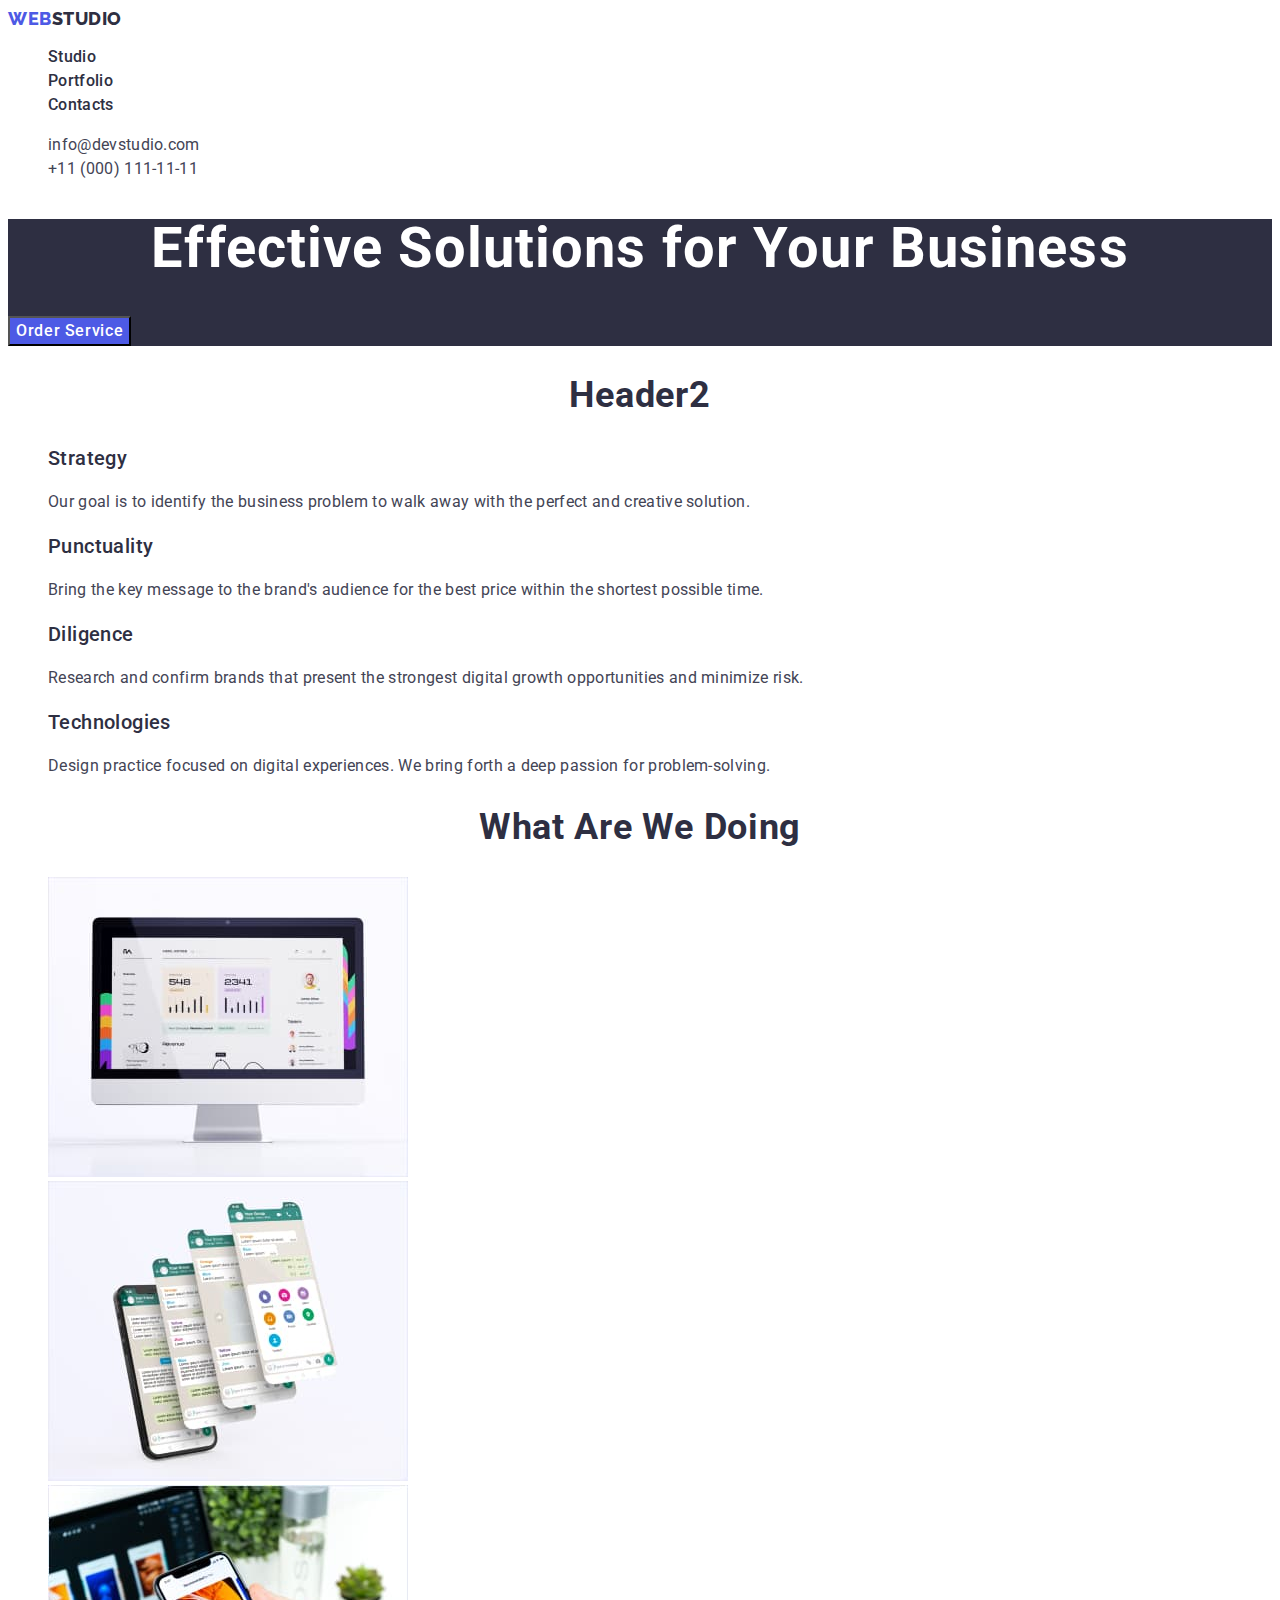
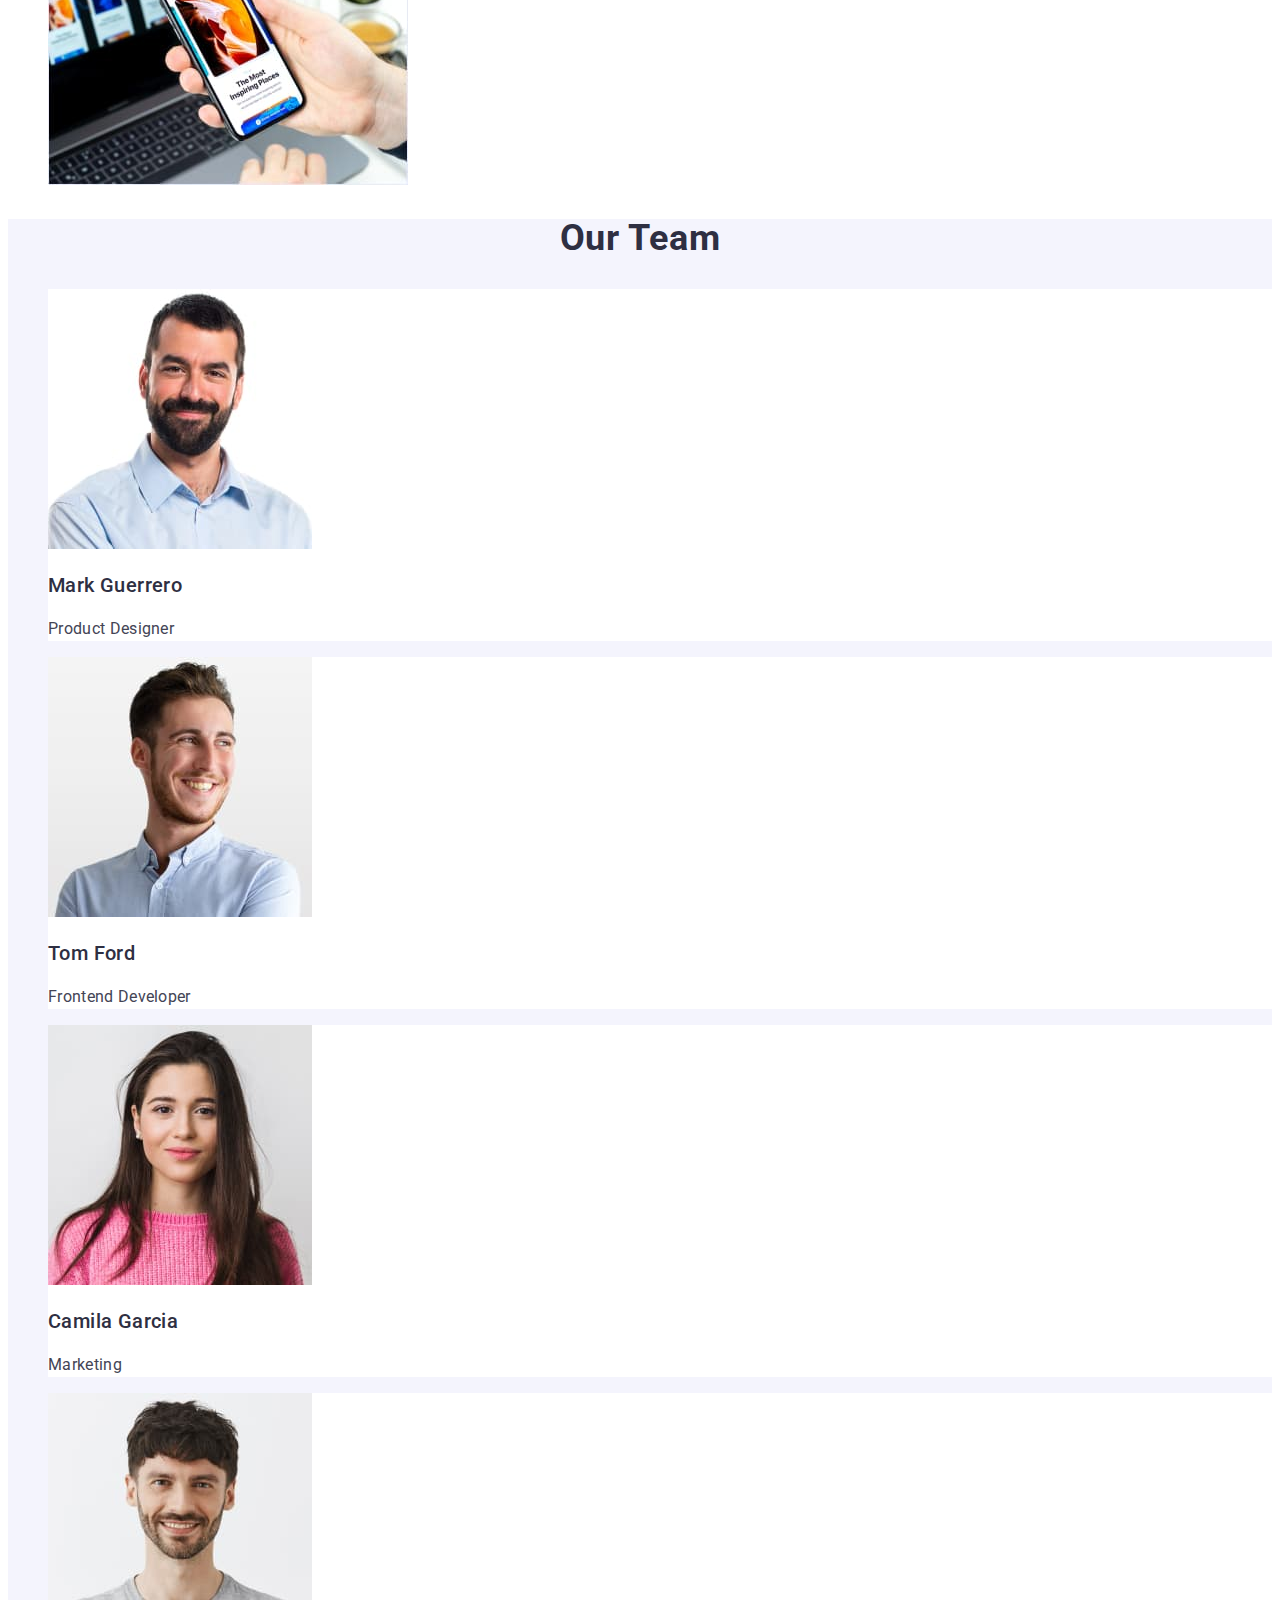
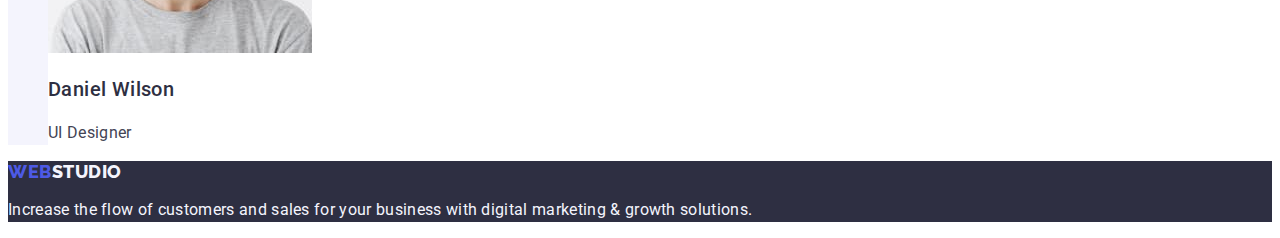
<file: index.html>
<!DOCTYPE html>
<html lang="en">
  <head>
    <meta charset="UTF-8" />
    <meta name="viewport" content="width=device-width, initial-scale=1.0" />
    <title>Document</title>
    <link rel="stylesheet" href="css/styles.css" />
    <link rel="preconnect" href="https://fonts.googleapis.com" />
    <link rel="preconnect" href="https://fonts.gstatic.com" crossorigin />
    <link
      href="https://fonts.googleapis.com/css2?family=Raleway:wght@800&family=Roboto:wght@400;500;700;900&display=swap"
      rel="stylesheet" />
  </head>
  <body>
    <header>
      <nav>
        <a href="./index.html" class="logo link"
          >Web<span class="studio">Studio</span></a
        >
        <ul class="list">
          <li><a href="./index.html" class="nav link">Studio</a></li>
          <li><a href="./portfolio.html" class="nav link">Portfolio</a></li>
          <li><a href="" class="nav link">Contacts</a></li>
        </ul>
      </nav>
      <address class="address">
        <ul class="list">
          <li>
            <a href="mailto:info@devstudio.com" class="contact link"
              >info@devstudio.com</a
            >
          </li>
          <li>
            <a href="tel:+110001111111" class="contact link"
              >+11 (000) 111-11-11</a
            >
          </li>
        </ul>
      </address>
    </header>
    <main>
      <section class="main">
        <h1 class="main-header">Effective Solutions for Your Business</h1>
        <button type="button" class="action-btn">Order Service</button>
      </section>
      <section>
        <h2 class="header-two">header2</h2>
        <ul class="list">
          <li>
            <h3 class="header-three">Strategy</h3>
            <p class="desc">
              Our goal is to identify the business problem to walk away with the
              perfect and creative solution.
            </p>
          </li>
          <li>
            <h3 class="header-three">Punctuality</h3>
            <p class="desc">
              Bring the key message to the brand's audience for the best price
              within the shortest possible time.
            </p>
          </li>
          <li>
            <h3 class="header-three">Diligence</h3>
            <p class="desc">
              Research and confirm brands that present the strongest digital
              growth opportunities and minimize risk.
            </p>
          </li>
          <li>
            <h3 class="header-three">Technologies</h3>
            <p class="desc">
              Design practice focused on digital experiences. We bring forth a
              deep passion for problem-solving.
            </p>
          </li>
        </ul>
      </section>
      <section>
        <h2 class="header-two">What are we doing</h2>
        <ul class="list">
          <li>
            <img
              src="./images/img1.jpg"
              alt="old imac computer displaying statistics"
              width="360"
              height="300" />
          </li>
          <li>
            <img
              src="./images/img2.jpg"
              alt="layers of phone with communicator"
              width="360"
              height="300" />
          </li>
          <li>
            <img
              src="./images/img3.jpg"
              alt="easy connection between phone and computer"
              width="360"
              height="300" />
          </li>
        </ul>
      </section>
      <section class="our-team">
        <h2 class="header-two">Our Team</h2>
        <ul class="list">
          <li class="people-list">
            <img
              src="./images/img4.jpg"
              alt="professionl looking adult with beard wearing blue shirt"
              width="264"
              height="260" />
            <h3 class="header-three">Mark Guerrero</h3>
            <p class="desc">Product Designer</p>
          </li>
          <li class="people-list">
            <img
              src="./images/img7.jpg"
              alt="young adult wearing blue shirt and smiling"
              width="264"
              height="260" />
            <h3 class="header-three">Tom Ford</h3>
            <p class="desc">Frontend Developer</p>
          </li>
          <li class="people-list">
            <img
              src="./images/img6.jpg"
              alt="young attractive women with long dark hair wearing pink sweater"
              width="264"
              height="260" />
            <h3 class="header-three">Camila Garcia</h3>
            <p class="desc">Marketing</p>
          </li>
          <li class="people-list">
            <img
              src="./images/img5.jpg"
              alt="young smiling adult waering plain t-shirt"
              width="264"
              height="260" />
            <h3 class="header-three">Daniel Wilson</h3>
            <p class="desc">UI Designer</p>
          </li>
        </ul>
      </section>
    </main>
    <footer class="footer">
      <a href="./index.html" class="logo link"
        >Web<span class="studio-footer">Studio</span></a
      >
      <p class="motto">
        Increase the flow of customers and sales for your business with digital
        marketing & growth solutions.
      </p>
    </footer>
  </body>
</html>
</file>
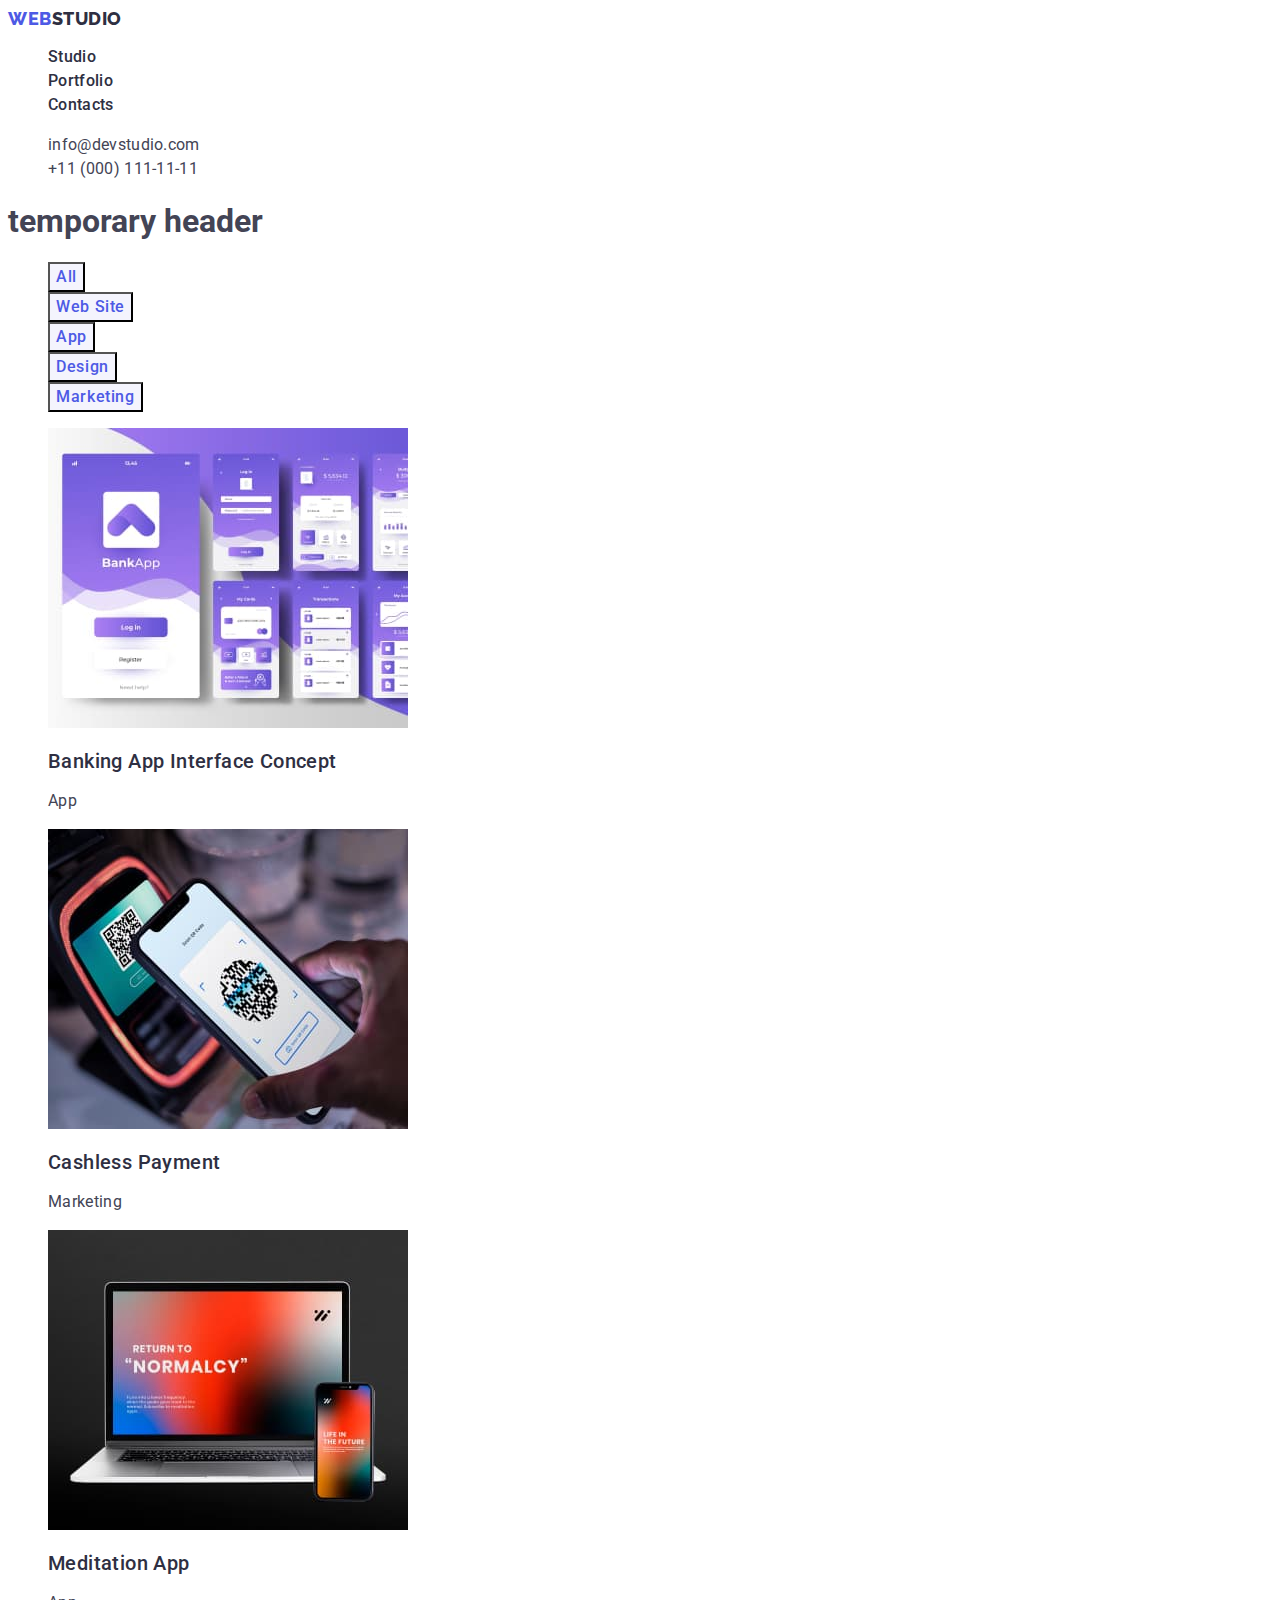
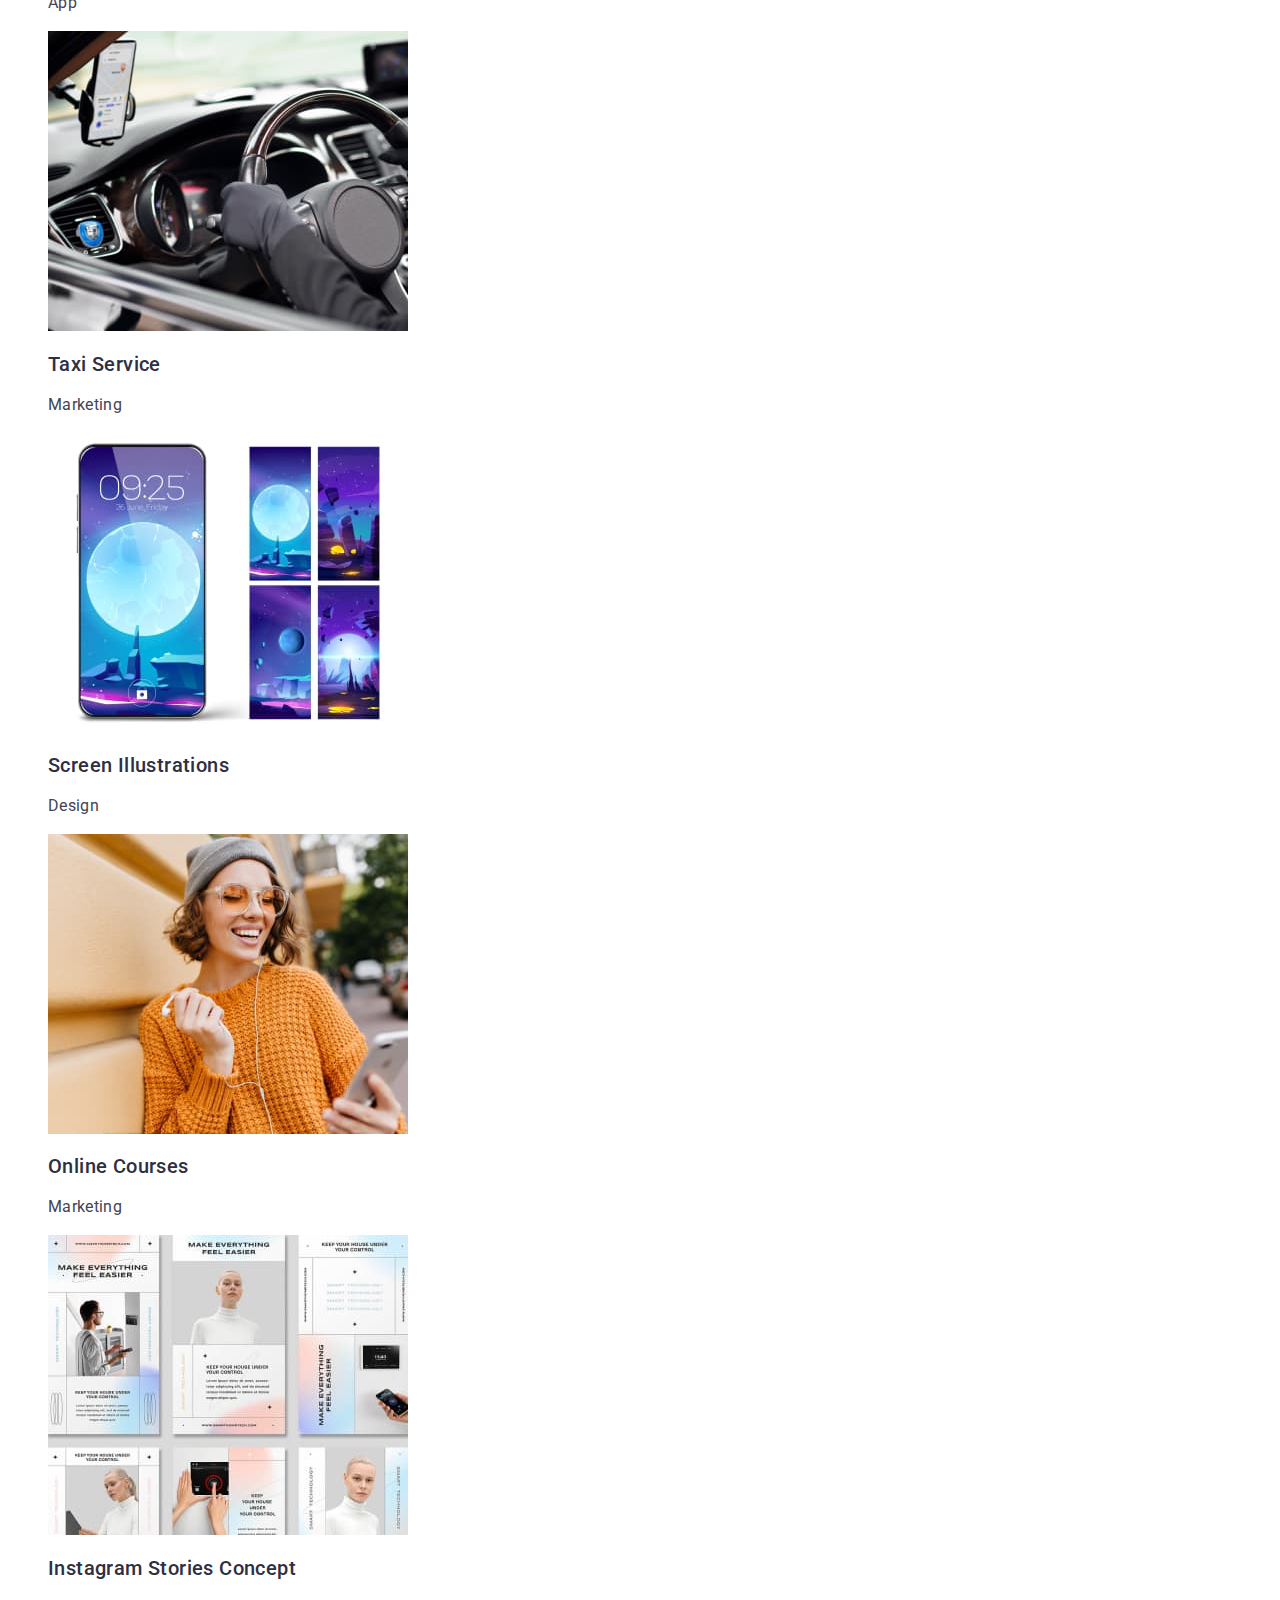
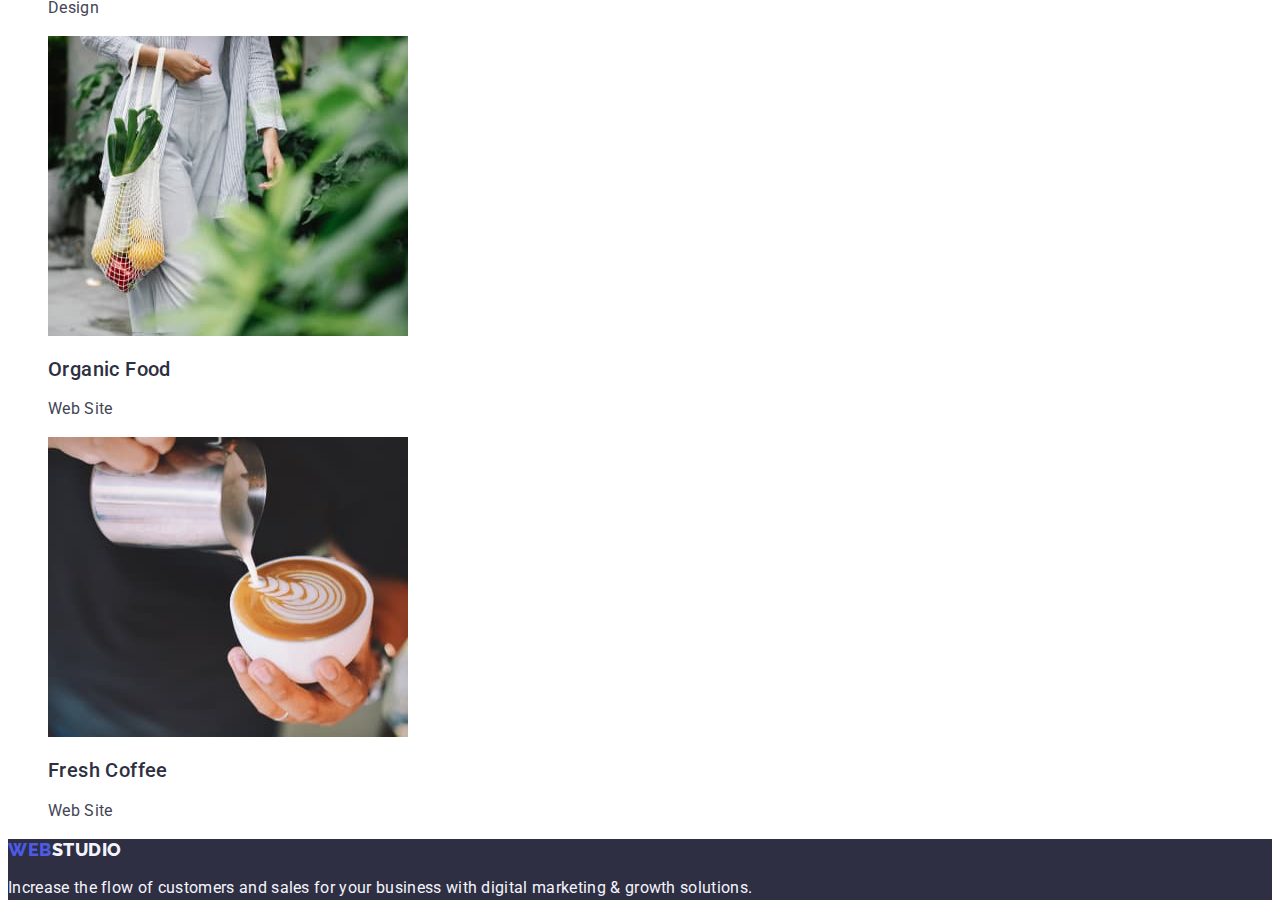
<file: portfolio.html>
<!DOCTYPE html>
<html lang="en">
  <head>
    <meta charset="UTF-8" />
    <meta name="viewport" content="width=device-width, initial-scale=1.0" />
    <title>Document</title>
    <link rel="stylesheet" href="css/styles.css" />
    <link rel="preconnect" href="https://fonts.googleapis.com" />
    <link rel="preconnect" href="https://fonts.gstatic.com" crossorigin />
    <link
      href="https://fonts.googleapis.com/css2?family=Raleway:wght@800&family=Roboto:wght@400;500;700;900&display=swap"
      rel="stylesheet" />
  </head>
  <body>
    <header>
      <nav>
        <a href="./index.html" class="logo link"
          >Web<span class="studio">Studio</span></a
        >
        <ul class="list">
          <li><a href="./index.html" class="nav link">Studio</a></li>
          <li><a href="./portfolio.html" class="nav link">Portfolio</a></li>
          <li><a href="" class="nav link">Contacts</a></li>
        </ul>
      </nav>
      <address class="address">
        <ul class="list">
          <li>
            <a href="mailto:info@devstudio.com" class="contact link"
              >info@devstudio.com</a
            >
          </li>
          <li>
            <a href="tel:+110001111111" class="contact link"
              >+11 (000) 111-11-11</a
            >
          </li>
        </ul>
      </address>
    </header>
    <main>
      <section>
        <h1>temporary header</h1>
        <ul class="list">
          <li>
            <button type="button" class="btn">All</button>
          </li>
          <li>
            <button type="button" class="btn">Web Site</button>
          </li>
          <li>
            <button type="button" class="btn">App</button>
          </li>
          <li>
            <button type="button" class="btn">Design</button>
          </li>
          <li>
            <button type="button" class="btn">Marketing</button>
          </li>
        </ul>
        <ul class="list">
          <li>
            <a class="link">
              <img
                src="./images/img15.jpg"
                alt="banking app interface concept"
                width="360"
                height="300" />
              <h2 class="header-three">Banking App Interface Concept</h2>
              <p class="desc">App</p>
            </a>
          </li>
          <li>
            <a class="link">
              <img
                src="./images/img14.jpg"
                alt="cashless payment via qr code"
                width="360"
                height="300" />
              <h2 class="header-three">Cashless Payment</h2>
              <p class="desc">Marketing</p></a
            >
          </li>
          <li>
            <a class="link">
              <img
                src="./images/img8.jpg"
                alt="laptop and phone compatible mediation app"
                width="360"
                height="300" />
              <h2 class="header-three">Meditation App</h2>
              <p class="desc">App</p></a
            >
          </li>
          <li>
            <a class="link">
              <img
                src="./images/img13.jpg"
                alt="person driving taxi"
                width="360"
                height="300" />
              <h2 class="header-three">Taxi Service</h2>
              <p class="desc">Marketing</p></a
            >
          </li>
          <li>
            <a class="link">
              <img
                src="./images/img9.jpg"
                alt="screen illustration of planets"
                width="360"
                height="300" />
              <h2 class="header-three">Screen Illustrations</h2>
              <p class="desc">Design</p></a
            >
          </li>
          <li>
            <a class="link">
              <img
                src="./images/img16.jpg"
                alt="woman in orange sweater looking at her phone and smiling"
                width="360"
                height="300" />
              <h2 class="header-three">Online Courses</h2>
              <p class="desc">Marketing</p></a
            >
          </li>
          <li>
            <a class="link">
              <img
                src="./images/img10.jpg"
                alt="concept of instagram stories"
                width="360"
                height="300" />
              <h2 class="header-three">Instagram Stories Concept</h2>
              <p class="desc">Design</p></a
            >
          </li>
          <li>
            <a class="link">
              <img
                src="./images/img11.jpg"
                alt="woman holding a reusable bag of fruits and vegetables"
                width="360"
                height="300" />
              <h2 class="header-three">Organic Food</h2>
              <p class="desc">Web Site</p></a
            >
          </li>
          <li>
            <a class="link">
              <img
                src="./images/img12.jpg"
                alt="preparation of coffee with art on it"
                width="360"
                height="300" />
              <h2 class="header-three">Fresh Coffee</h2>
              <p class="desc">Web Site</p></a
            >
          </li>
        </ul>
      </section>
    </main>
    <footer class="footer">
      <a href="./index.html" class="logo link"
        >Web<span class="studio-footer">Studio</span></a
      >
      <p class="motto">
        Increase the flow of customers and sales for your business with digital
        marketing & growth solutions.
      </p>
    </footer>
  </body>
</html>
</file>
<file: css/styles.css>
*:root {
  --text: #434455;
  --white: #ffffff;
  --header: #4d5ae5;
  --navyblue: #2e2f42;
  --cloud: #f4f4fd;
}

body {
  font-family: "Roboto", sans-serif;
  color: var(--text);
  background-color: var(--white);
}
/* header section */
.logo {
  text-transform: uppercase;
  font-family: "Raleway", sans-serif;
  font-size: 18px;
  font-weight: 800;
  letter-spacing: 0.03em;
  line-height: 1.17;
  color: var(--header);
}

.link {
  text-decoration: none;
}

.studio {
  color: var(--navyblue);
}

.list {
  list-style: none;
}

.nav {
  font-weight: 500;
  font-size: 16px;
  line-height: 1.5;
  letter-spacing: 0.02em;
  color: var(--navyblue);
}

.nav:hover,
.nav:focus,
.contact:hover,
.contact:focus,
.action-btn:focus,
.action-btn:hover {
  color: #404bbf;
}

.action-btn:focus,
.action-btn:hover {
  background-color: #404bbf;
}

.address {
  font-style: normal;
}

.contact {
  font-size: 16px;
  line-height: 1.5;
  letter-spacing: 0.02em;
  color: var(--text);
}
/* First Section */

.main {
  background-color: var(--navyblue);
}

.main-header {
  font-size: 56px;
  line-height: 1.07;
  text-align: center;
  letter-spacing: 0.02em;
  color: #ffffff;
}

.action-btn {
  background-color: #4d5ae5;
  font-family: "Roboto", sans-serif;
  font-weight: 500;
  line-height: 1.5;
  letter-spacing: 0.04em;
  font-size: 16px;
  color: #ffffff;
  cursor: pointer;
}

/* Second Section */

.header-three {
  font-size: 20px;
  font-weight: 500;
  line-height: 1.2;
  letter-spacing: 0.02em;
  color: var(--navyblue);
}

.desc {
  font-size: 16px;
  line-height: 1.5;
  letter-spacing: 0.02em;
  color: var(--text);
}

/*Third Section */

.header-two {
  font-size: 36px;
  line-height: 1.11;
  text-align: center;
  letter-spacing: 0.02em;
  text-transform: capitalize;
  color: var(--navyblue);
}

/*Fourth Section */
.our-team {
  background-color: #f4f4fd;
}

.people-list {
  background-color: #ffffff;
}

/*Footer*/

.footer {
  background-color: var(--navyblue);
}
.motto {
  line-height: 1.5;
  color: var(--cloud);
  letter-spacing: 0.02em;
}

.studio-footer {
  color: #f4f4fd;
}

/*portfolio page */

.btn {
  font-family: "Roboto", sans-serif;
  font-weight: 500;
  font-size: 16px;
  line-height: 1.5;
  letter-spacing: 0.04em;
  color: var(--header);
  background-color: var(--cloud);
  cursor: pointer;
}

.btn:hover,
.btn:focus {
  color: #ffffff;
  background-color: #404bbf;
}
</file>
